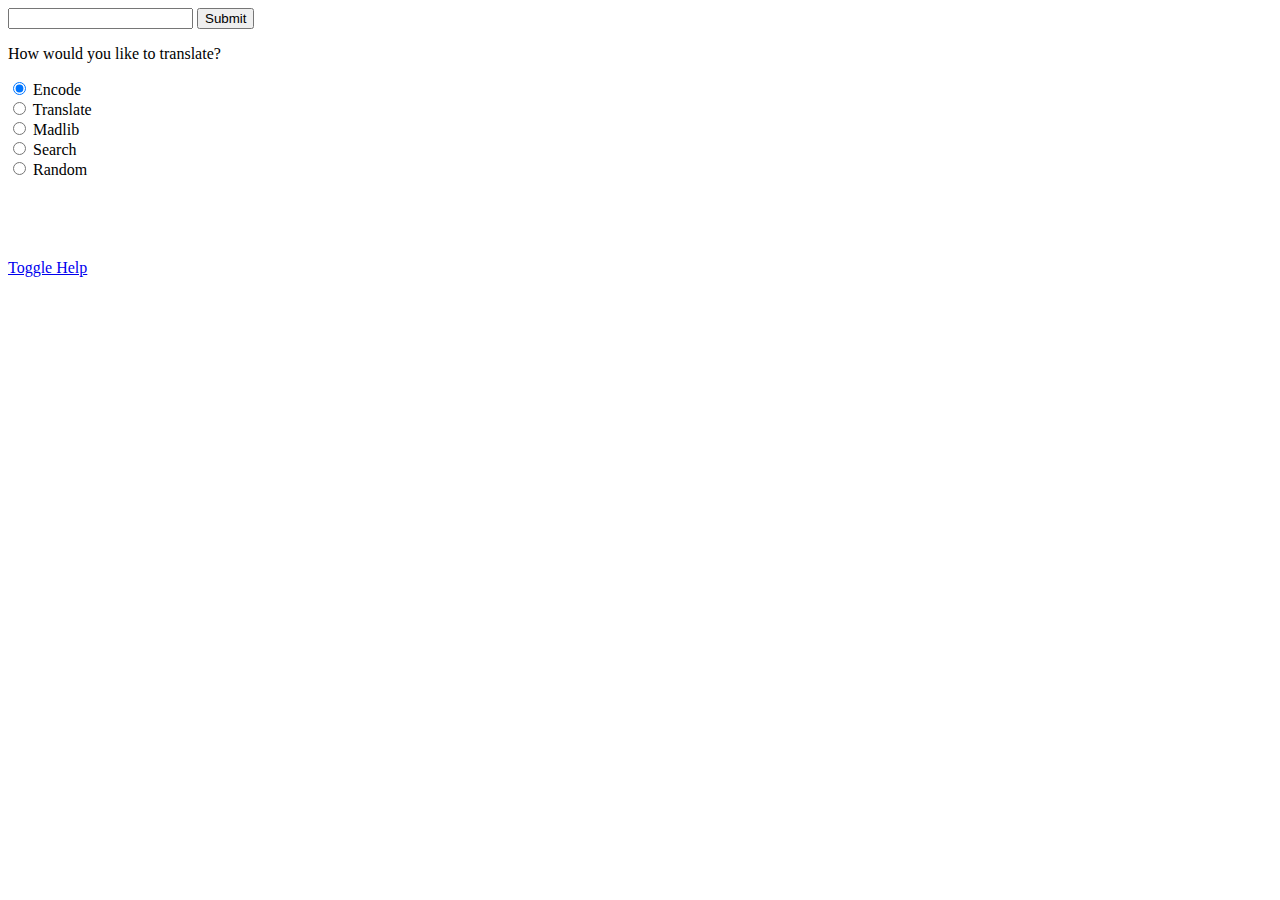
<file: index.html>
<!DOCTYPE html>
<html lang="en">
    <head>
        <meta charset="UTF-8">
        <meta name="viewport" content="width=device-width, initial-scale=1.0">
        <title>Emoji Translator</title>
        <link href="./emoji.png" rel="shortcut icon" type="image/jpg"/>
    </head>
    <body>
        <input type="text" id="translator-input">
        <button id="submit-button">Submit</button>
        <form>
            <p>How would you like to translate?</p>
            <div class="radio-button-section">
                <input type="radio" name="translation-section" class="translation-section radio-button" value="encode" id="encode" checked>
                <label for="encode">Encode</label>
            </div>
            <div class="radio-button-section">
                <input type="radio" name="translation-section" value="translate" class="translation-section radio-button" id="translate">
                <label for="translate">Translate</label>
            </div>
            <div class="radio-button-section">
                <input type="radio" name="translation-section" value="madlib" class="translation-section radio-button" id="madlib">
                <label for="madlib">Madlib</label>
            </div>
            <div class="radio-button-section">
                <input type="radio" name="translation-section" value="search" class="translation-section radio-button" id="search">
                <label for="search">Search</label>
            </div>
            <div class="radio-button-section">
                <input type="radio" name="translation-section" value="random" class="translation-section radio-button" id="random">
                <label for="random">Random</label>
            </div>
        </form>

        <h1 id="results">&nbsp;</h1>

        <script src="./emojis.js"></script>
        <script src="./encode.js"></script>
        <script src="./random-element.js"></script>
        <script src="./get-category.js"></script>
        <script src="./translate.js"></script>
        <script src="./madlib.js"></script>
        <script src="./search.js"></script>
        <script src="./main.js"></script>

        <a href="./toggle.html" id="help-toggle">Toggle Help</a>


    </body>
</html>
</file>
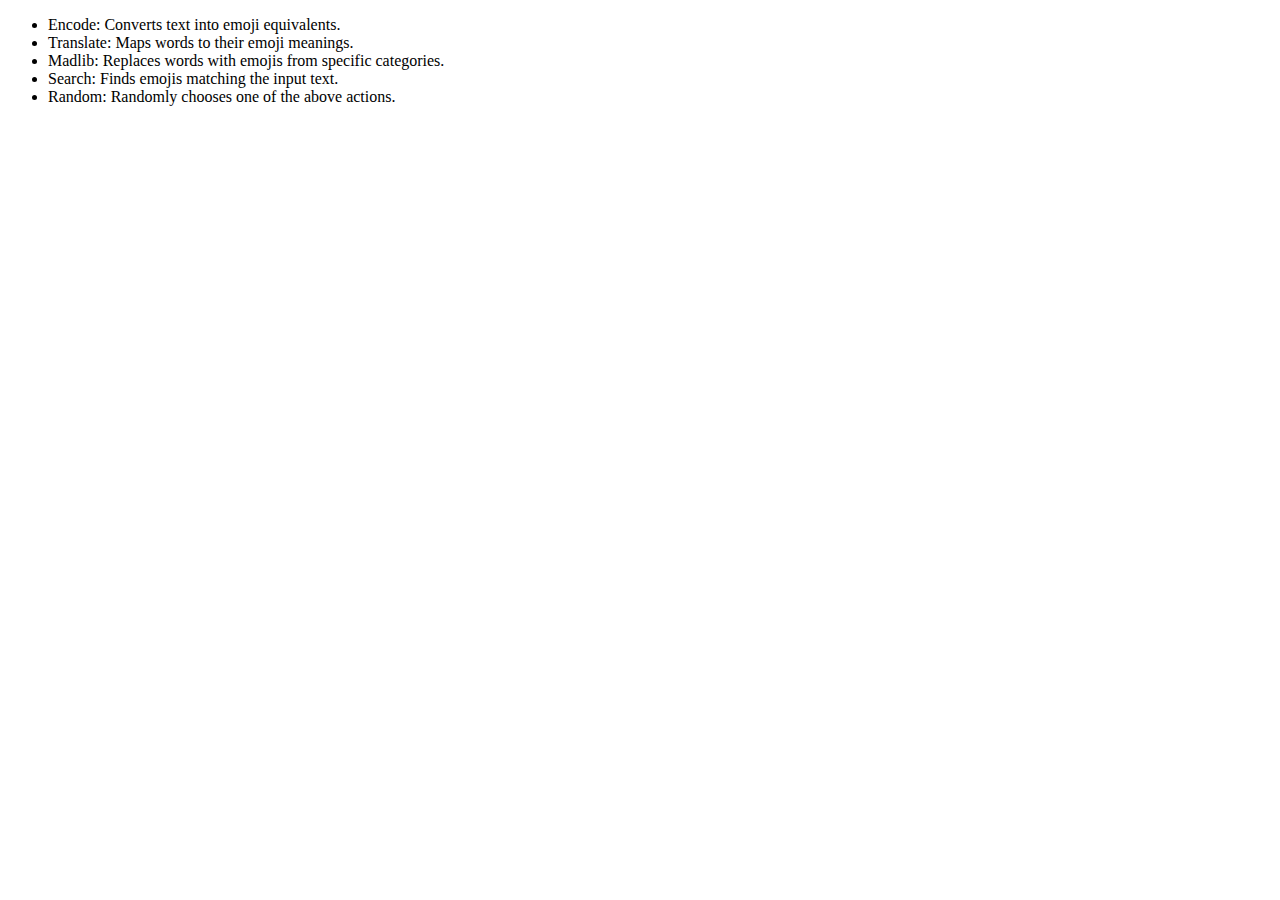
<file: toggle.html>
<!DOCTYPE html>
<html lang="en">
<head>
    <meta charset="UTF-8">
    <meta name="viewport" content="width=, initial-scale=1.0">
    <title>Toggle Help</title>
</head>
<body>
    <ul id="help-list" class="invisible">
        <li>Encode: Converts text into emoji equivalents.</li>
        <li>Translate: Maps words to their emoji meanings.</li>
        <li>Madlib: Replaces words with emojis from specific categories.</li>
        <li>Search: Finds emojis matching the input text.</li>
        <li>Random: Randomly chooses one of the above actions.</li>
    </ul>
</body>
</html>
</file>
